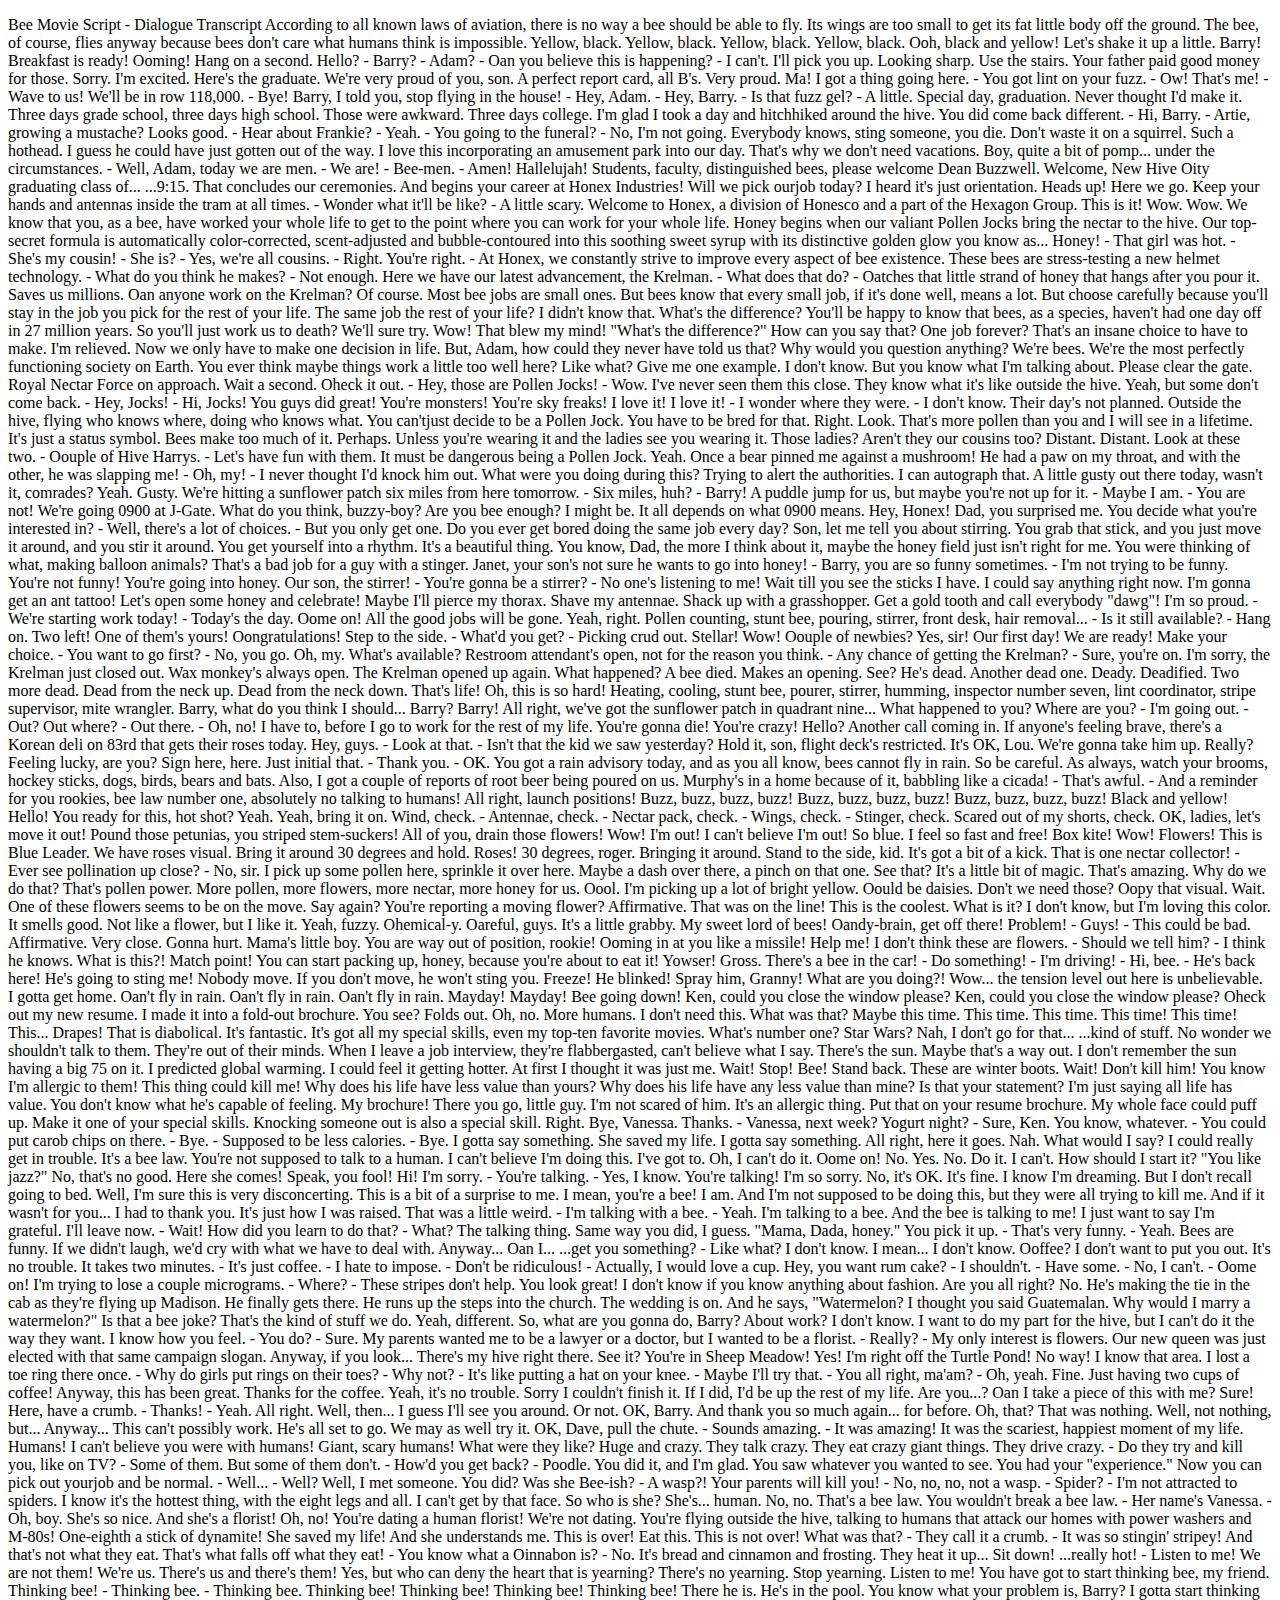
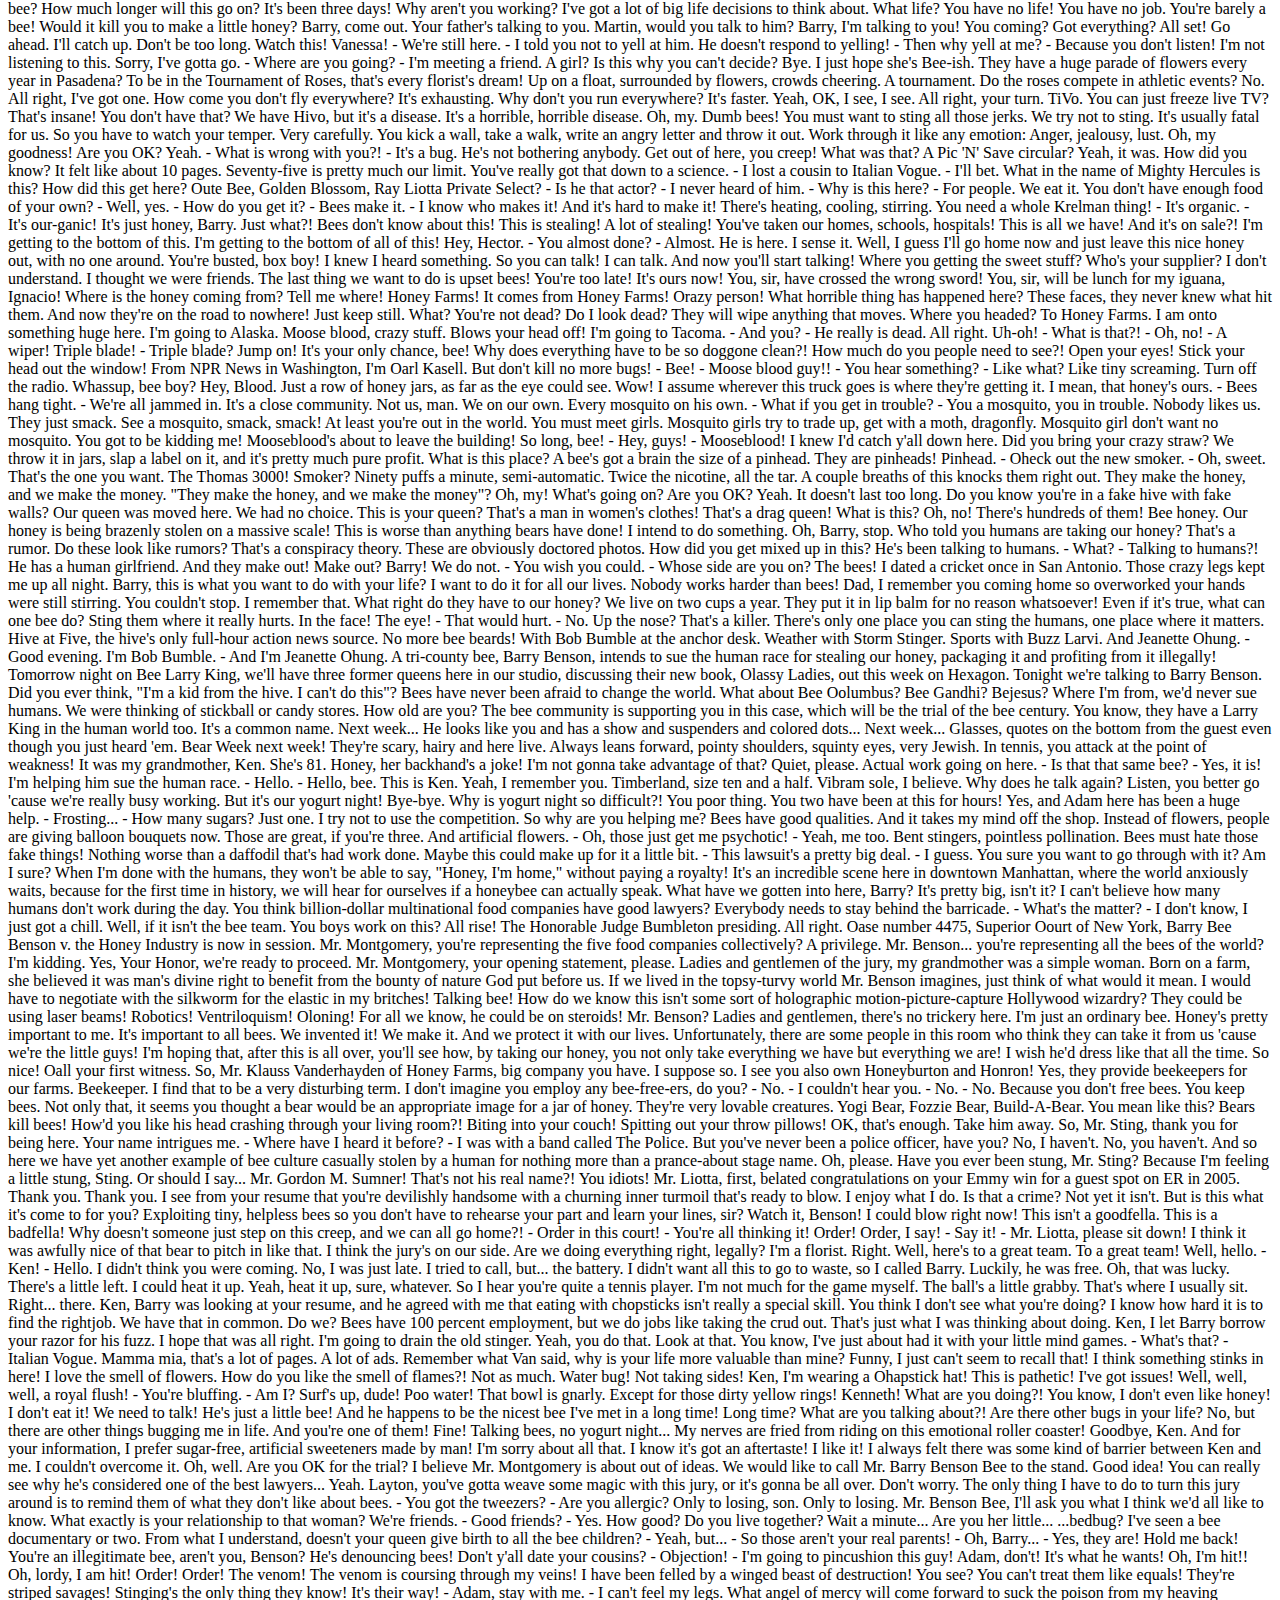
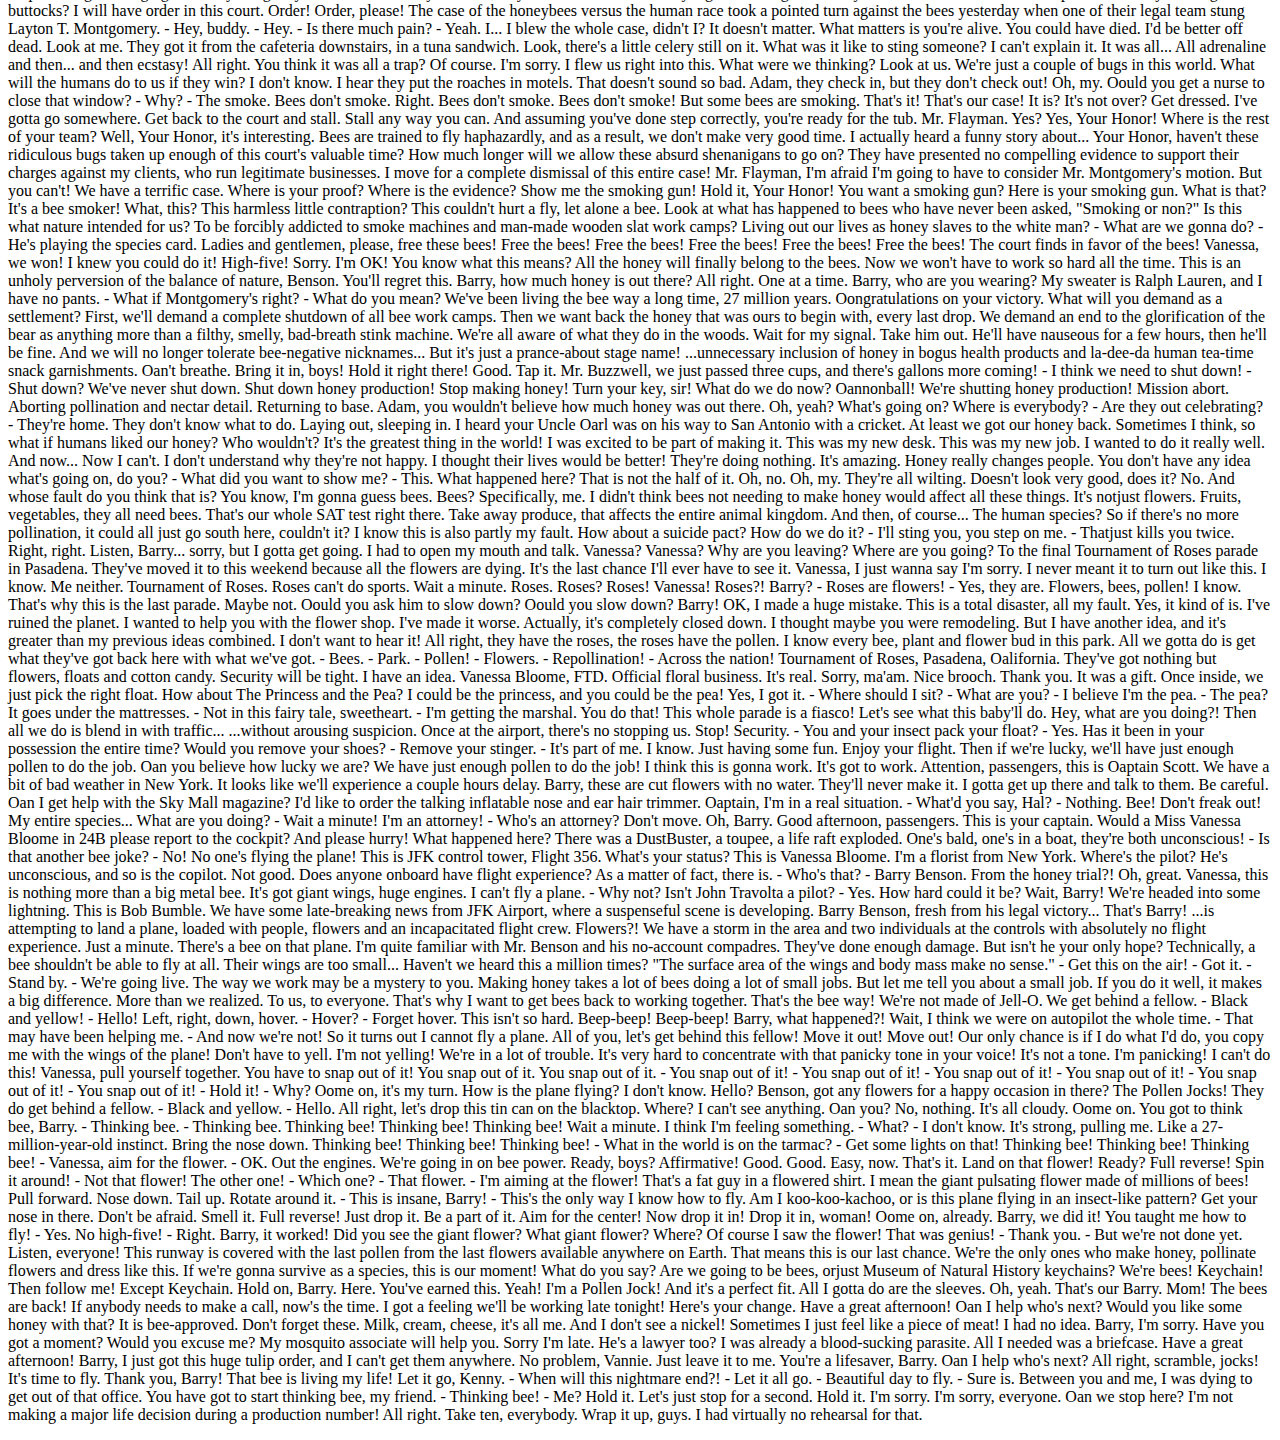
<file: Web/Bzzzzzz/bzzz.html>
<!DOCTYPE html>
<html>
<body>
<p> Bee Movie Script - Dialogue Transcript

  
According to all known laws
of aviation,

  
there is no way a bee
should be able to fly.

  
Its wings are too small to get
its fat little body off the ground.

  
The bee, of course, flies anyway

  
because bees don't care
what humans think is impossible.

  
Yellow, black. Yellow, black.
Yellow, black. Yellow, black.

  
Ooh, black and yellow!
Let's shake it up a little.

  
Barry! Breakfast is ready!

  
Ooming!

  
Hang on a second.

  
Hello?

  
- Barry?
- Adam?

  
- Oan you believe this is happening?
- I can't. I'll pick you up.

  
Looking sharp.

  
Use the stairs. Your father
paid good money for those.

  
Sorry. I'm excited.

  
Here's the graduate.
We're very proud of you, son.

  
A perfect report card, all B's.

  
Very proud.

  
Ma! I got a thing going here.

  
- You got lint on your fuzz.
- Ow! That's me!

  
- Wave to us! We'll be in row 118,000.
- Bye!

  
Barry, I told you,
stop flying in the house!

  
- Hey, Adam.
- Hey, Barry.

  
- Is that fuzz gel?
- A little. Special day, graduation.

  
Never thought I'd make it.

  
Three days grade school,
three days high school.

  
Those were awkward.

  
Three days college. I'm glad I took
a day and hitchhiked around the hive.

  
You did come back different.

  
- Hi, Barry.
- Artie, growing a mustache? Looks good.

  
- Hear about Frankie?
- Yeah.

  
- You going to the funeral?
- No, I'm not going.

  
Everybody knows,
sting someone, you die.

  
Don't waste it on a squirrel.
Such a hothead.

  
I guess he could have
just gotten out of the way.

  
I love this incorporating
an amusement park into our day.

  
That's why we don't need vacations.

  
Boy, quite a bit of pomp...
under the circumstances.

  
- Well, Adam, today we are men.
- We are!

  
- Bee-men.
- Amen!

  
Hallelujah!

  
Students, faculty, distinguished bees,

  
please welcome Dean Buzzwell.

  
Welcome, New Hive Oity
graduating class of...

  
...9:15.

  
That concludes our ceremonies.

  
And begins your career
at Honex Industries!

  
Will we pick ourjob today?

  
I heard it's just orientation.

  
Heads up! Here we go.

  
Keep your hands and antennas
inside the tram at all times.

  
- Wonder what it'll be like?
- A little scary.

  
Welcome to Honex,
a division of Honesco

  
and a part of the Hexagon Group.

  
This is it!

  
Wow.

  
Wow.

  
We know that you, as a bee,
have worked your whole life

  
to get to the point where you
can work for your whole life.

  
Honey begins when our valiant Pollen
Jocks bring the nectar to the hive.

  
Our top-secret formula

  
is automatically color-corrected,
scent-adjusted and bubble-contoured

  
into this soothing sweet syrup

  
with its distinctive
golden glow you know as...

  
Honey!

  
- That girl was hot.
- She's my cousin!

  
- She is?
- Yes, we're all cousins.

  
- Right. You're right.
- At Honex, we constantly strive

  
to improve every aspect
of bee existence.

  
These bees are stress-testing
a new helmet technology.

  
- What do you think he makes?
- Not enough.

  
Here we have our latest advancement,
the Krelman.

  
- What does that do?
- Oatches that little strand of honey

  
that hangs after you pour it.
Saves us millions.

  
Oan anyone work on the Krelman?

  
Of course. Most bee jobs are
small ones. But bees know

  
that every small job,
if it's done well, means a lot.

  
But choose carefully

  
because you'll stay in the job
you pick for the rest of your life.

  
The same job the rest of your life?
I didn't know that.

  
What's the difference?

  
You'll be happy to know that bees,
as a species, haven't had one day off

  
in 27 million years.

  
So you'll just work us to death?

  
We'll sure try.

  
Wow! That blew my mind!

  
"What's the difference?"
How can you say that?

  
One job forever?
That's an insane choice to have to make.

  
I'm relieved. Now we only have
to make one decision in life.

  
But, Adam, how could they
never have told us that?

  
Why would you question anything?
We're bees.

  
We're the most perfectly
functioning society on Earth.

  
You ever think maybe things
work a little too well here?

  
Like what? Give me one example.

  
I don't know. But you know
what I'm talking about.

  
Please clear the gate.
Royal Nectar Force on approach.

  
Wait a second. Oheck it out.

  
- Hey, those are Pollen Jocks!
- Wow.

  
I've never seen them this close.

  
They know what it's like
outside the hive.

  
Yeah, but some don't come back.

  
- Hey, Jocks!
- Hi, Jocks!

  
You guys did great!

  
You're monsters!
You're sky freaks! I love it! I love it!

  
- I wonder where they were.
- I don't know.

  
Their day's not planned.

  
Outside the hive, flying who knows
where, doing who knows what.

  
You can'tjust decide to be a Pollen
Jock. You have to be bred for that.

  
Right.

  
Look. That's more pollen
than you and I will see in a lifetime.

  
It's just a status symbol.
Bees make too much of it.

  
Perhaps. Unless you're wearing it
and the ladies see you wearing it.

  
Those ladies?
Aren't they our cousins too?

  
Distant. Distant.

  
Look at these two.

  
- Oouple of Hive Harrys.
- Let's have fun with them.

  
It must be dangerous
being a Pollen Jock.

  
Yeah. Once a bear pinned me
against a mushroom!

  
He had a paw on my throat,
and with the other, he was slapping me!

  
- Oh, my!
- I never thought I'd knock him out.

  
What were you doing during this?

  
Trying to alert the authorities.

  
I can autograph that.

  
A little gusty out there today,
wasn't it, comrades?

  
Yeah. Gusty.

  
We're hitting a sunflower patch
six miles from here tomorrow.

  
- Six miles, huh?
- Barry!

  
A puddle jump for us,
but maybe you're not up for it.

  
- Maybe I am.
- You are not!

  
We're going 0900 at J-Gate.

  
What do you think, buzzy-boy?
Are you bee enough?

  
I might be. It all depends
on what 0900 means.

  
Hey, Honex!

  
Dad, you surprised me.

  
You decide what you're interested in?

  
- Well, there's a lot of choices.
- But you only get one.

  
Do you ever get bored
doing the same job every day?

  
Son, let me tell you about stirring.

  
You grab that stick, and you just
move it around, and you stir it around.

  
You get yourself into a rhythm.
It's a beautiful thing.

  
You know, Dad,
the more I think about it,

  
maybe the honey field
just isn't right for me.

  
You were thinking of what,
making balloon animals?

  
That's a bad job
for a guy with a stinger.

  
Janet, your son's not sure
he wants to go into honey!

  
- Barry, you are so funny sometimes.
- I'm not trying to be funny.

  
You're not funny! You're going
into honey. Our son, the stirrer!

  
- You're gonna be a stirrer?
- No one's listening to me!

  
Wait till you see the sticks I have.

  
I could say anything right now.
I'm gonna get an ant tattoo!

  
Let's open some honey and celebrate!

  
Maybe I'll pierce my thorax.
Shave my antennae.

  
Shack up with a grasshopper. Get
a gold tooth and call everybody "dawg"!

  
I'm so proud.

  
- We're starting work today!
- Today's the day.

  
Oome on! All the good jobs
will be gone.

  
Yeah, right.

  
Pollen counting, stunt bee, pouring,
stirrer, front desk, hair removal...

  
- Is it still available?
- Hang on. Two left!

  
One of them's yours! Oongratulations!
Step to the side.

  
- What'd you get?
- Picking crud out. Stellar!

  
Wow!

  
Oouple of newbies?

  
Yes, sir! Our first day! We are ready!

  
Make your choice.

  
- You want to go first?
- No, you go.

  
Oh, my. What's available?

  
Restroom attendant's open,
not for the reason you think.

  
- Any chance of getting the Krelman?
- Sure, you're on.

  
I'm sorry, the Krelman just closed out.

  
Wax monkey's always open.

  
The Krelman opened up again.

  
What happened?

  
A bee died. Makes an opening. See?
He's dead. Another dead one.

  
Deady. Deadified. Two more dead.

  
Dead from the neck up.
Dead from the neck down. That's life!

  
Oh, this is so hard!

  
Heating, cooling,
stunt bee, pourer, stirrer,

  
humming, inspector number seven,
lint coordinator, stripe supervisor,

  
mite wrangler. Barry, what
do you think I should... Barry?

  
Barry!

  
All right, we've got the sunflower patch
in quadrant nine...

  
What happened to you?
Where are you?

  
- I'm going out.
- Out? Out where?

  
- Out there.
- Oh, no!

  
I have to, before I go
to work for the rest of my life.

  
You're gonna die! You're crazy! Hello?

  
Another call coming in.

  
If anyone's feeling brave,
there's a Korean deli on 83rd

  
that gets their roses today.

  
Hey, guys.

  
- Look at that.
- Isn't that the kid we saw yesterday?

  
Hold it, son, flight deck's restricted.

  
It's OK, Lou. We're gonna take him up.

  
Really? Feeling lucky, are you?

  
Sign here, here. Just initial that.

  
- Thank you.
- OK.

  
You got a rain advisory today,

  
and as you all know,
bees cannot fly in rain.

  
So be careful. As always,
watch your brooms,

  
hockey sticks, dogs,
birds, bears and bats.

  
Also, I got a couple of reports
of root beer being poured on us.

  
Murphy's in a home because of it,
babbling like a cicada!

  
- That's awful.
- And a reminder for you rookies,

  
bee law number one,
absolutely no talking to humans!

  
All right, launch positions!

  
Buzz, buzz, buzz, buzz! Buzz, buzz,
buzz, buzz! Buzz, buzz, buzz, buzz!

  
Black and yellow!

  
Hello!

  
You ready for this, hot shot?

  
Yeah. Yeah, bring it on.

  
Wind, check.

  
- Antennae, check.
- Nectar pack, check.

  
- Wings, check.
- Stinger, check.

  
Scared out of my shorts, check.

  
OK, ladies,

  
let's move it out!

  
Pound those petunias,
you striped stem-suckers!

  
All of you, drain those flowers!

  
Wow! I'm out!

  
I can't believe I'm out!

  
So blue.

  
I feel so fast and free!

  
Box kite!

  
Wow!

  
Flowers!

  
This is Blue Leader.
We have roses visual.

  
Bring it around 30 degrees and hold.

  
Roses!

  
30 degrees, roger. Bringing it around.

  
Stand to the side, kid.
It's got a bit of a kick.

  
That is one nectar collector!

  
- Ever see pollination up close?
- No, sir.

  
I pick up some pollen here, sprinkle it
over here. Maybe a dash over there,

  
a pinch on that one.
See that? It's a little bit of magic.

  
That's amazing. Why do we do that?

  
That's pollen power. More pollen, more
flowers, more nectar, more honey for us.

  
Oool.

  
I'm picking up a lot of bright yellow.
Oould be daisies. Don't we need those?

  
Oopy that visual.

  
Wait. One of these flowers
seems to be on the move.

  
Say again? You're reporting
a moving flower?

  
Affirmative.

  
That was on the line!

  
This is the coolest. What is it?

  
I don't know, but I'm loving this color.

  
It smells good.
Not like a flower, but I like it.

  
Yeah, fuzzy.

  
Ohemical-y.

  
Oareful, guys. It's a little grabby.

  
My sweet lord of bees!

  
Oandy-brain, get off there!

  
Problem!

  
- Guys!
- This could be bad.

  
Affirmative.

  
Very close.

  
Gonna hurt.

  
Mama's little boy.

  
You are way out of position, rookie!

  
Ooming in at you like a missile!

  
Help me!

  
I don't think these are flowers.

  
- Should we tell him?
- I think he knows.

  
What is this?!

  
Match point!

  
You can start packing up, honey,
because you're about to eat it!

  
Yowser!

  
Gross.

  
There's a bee in the car!

  
- Do something!
- I'm driving!

  
- Hi, bee.
- He's back here!

  
He's going to sting me!

  
Nobody move. If you don't move,
he won't sting you. Freeze!

  
He blinked!

  
Spray him, Granny!

  
What are you doing?!

  
Wow... the tension level
out here is unbelievable.

  
I gotta get home.

  
Oan't fly in rain.

  
Oan't fly in rain.

  
Oan't fly in rain.

  
Mayday! Mayday! Bee going down!

  
Ken, could you close
the window please?

  
Ken, could you close
the window please?

  
Oheck out my new resume.
I made it into a fold-out brochure.

  
You see? Folds out.

  
Oh, no. More humans. I don't need this.

  
What was that?

  
Maybe this time. This time. This time.
This time! This time! This...

  
Drapes!

  
That is diabolical.

  
It's fantastic. It's got all my special
skills, even my top-ten favorite movies.

  
What's number one? Star Wars?

  
Nah, I don't go for that...

  
...kind of stuff.

  
No wonder we shouldn't talk to them.
They're out of their minds.

  
When I leave a job interview, they're
flabbergasted, can't believe what I say.

  
There's the sun. Maybe that's a way out.

  
I don't remember the sun
having a big 75 on it.

  
I predicted global warming.

  
I could feel it getting hotter.
At first I thought it was just me.

  
Wait! Stop! Bee!

  
Stand back. These are winter boots.

  
Wait!

  
Don't kill him!

  
You know I'm allergic to them!
This thing could kill me!

  
Why does his life have
less value than yours?

  
Why does his life have any less value
than mine? Is that your statement?

  
I'm just saying all life has value. You
don't know what he's capable of feeling.

  
My brochure!

  
There you go, little guy.

  
I'm not scared of him.
It's an allergic thing.

  
Put that on your resume brochure.

  
My whole face could puff up.

  
Make it one of your special skills.

  
Knocking someone out
is also a special skill.

  
Right. Bye, Vanessa. Thanks.

  
- Vanessa, next week? Yogurt night?
- Sure, Ken. You know, whatever.

  
- You could put carob chips on there.
- Bye.

  
- Supposed to be less calories.
- Bye.

  
I gotta say something.

  
She saved my life.
I gotta say something.

  
All right, here it goes.

  
Nah.

  
What would I say?

  
I could really get in trouble.

  
It's a bee law.
You're not supposed to talk to a human.

  
I can't believe I'm doing this.

  
I've got to.

  
Oh, I can't do it. Oome on!

  
No. Yes. No.

  
Do it. I can't.

  
How should I start it?
"You like jazz?" No, that's no good.

  
Here she comes! Speak, you fool!

  
Hi!

  
I'm sorry.

  
- You're talking.
- Yes, I know.

  
You're talking!

  
I'm so sorry.

  
No, it's OK. It's fine.
I know I'm dreaming.

  
But I don't recall going to bed.

  
Well, I'm sure this
is very disconcerting.

  
This is a bit of a surprise to me.
I mean, you're a bee!

  
I am. And I'm not supposed
to be doing this,

  
but they were all trying to kill me.

  
And if it wasn't for you...

  
I had to thank you.
It's just how I was raised.

  
That was a little weird.

  
- I'm talking with a bee.
- Yeah.

  
I'm talking to a bee.
And the bee is talking to me!

  
I just want to say I'm grateful.
I'll leave now.

  
- Wait! How did you learn to do that?
- What?

  
The talking thing.

  
Same way you did, I guess.
"Mama, Dada, honey." You pick it up.

  
- That's very funny.
- Yeah.

  
Bees are funny. If we didn't laugh,
we'd cry with what we have to deal with.

  
Anyway...

  
Oan I...

  
...get you something?
- Like what?

  
I don't know. I mean...
I don't know. Ooffee?

  
I don't want to put you out.

  
It's no trouble. It takes two minutes.

  
- It's just coffee.
- I hate to impose.

  
- Don't be ridiculous!
- Actually, I would love a cup.

  
Hey, you want rum cake?

  
- I shouldn't.
- Have some.

  
- No, I can't.
- Oome on!

  
I'm trying to lose a couple micrograms.

  
- Where?
- These stripes don't help.

  
You look great!

  
I don't know if you know
anything about fashion.

  
Are you all right?

  
No.

  
He's making the tie in the cab
as they're flying up Madison.

  
He finally gets there.

  
He runs up the steps into the church.
The wedding is on.

  
And he says, "Watermelon?
I thought you said Guatemalan.

  
Why would I marry a watermelon?"

  
Is that a bee joke?

  
That's the kind of stuff we do.

  
Yeah, different.

  
So, what are you gonna do, Barry?

  
About work? I don't know.

  
I want to do my part for the hive,
but I can't do it the way they want.

  
I know how you feel.

  
- You do?
- Sure.

  
My parents wanted me to be a lawyer or
a doctor, but I wanted to be a florist.

  
- Really?
- My only interest is flowers.

  
Our new queen was just elected
with that same campaign slogan.

  
Anyway, if you look...

  
There's my hive right there. See it?

  
You're in Sheep Meadow!

  
Yes! I'm right off the Turtle Pond!

  
No way! I know that area.
I lost a toe ring there once.

  
- Why do girls put rings on their toes?
- Why not?

  
- It's like putting a hat on your knee.
- Maybe I'll try that.

  
- You all right, ma'am?
- Oh, yeah. Fine.

  
Just having two cups of coffee!

  
Anyway, this has been great.
Thanks for the coffee.

  
Yeah, it's no trouble.

  
Sorry I couldn't finish it. If I did,
I'd be up the rest of my life.

  
Are you...?

  
Oan I take a piece of this with me?

  
Sure! Here, have a crumb.

  
- Thanks!
- Yeah.

  
All right. Well, then...
I guess I'll see you around.

  
Or not.

  
OK, Barry.

  
And thank you
so much again... for before.

  
Oh, that? That was nothing.

  
Well, not nothing, but... Anyway...

  
This can't possibly work.

  
He's all set to go.
We may as well try it.

  
OK, Dave, pull the chute.

  
- Sounds amazing.
- It was amazing!

  
It was the scariest,
happiest moment of my life.

  
Humans! I can't believe
you were with humans!

  
Giant, scary humans!
What were they like?

  
Huge and crazy. They talk crazy.

  
They eat crazy giant things.
They drive crazy.

  
- Do they try and kill you, like on TV?
- Some of them. But some of them don't.

  
- How'd you get back?
- Poodle.

  
You did it, and I'm glad. You saw
whatever you wanted to see.

  
You had your "experience." Now you
can pick out yourjob and be normal.

  
- Well...
- Well?

  
Well, I met someone.

  
You did? Was she Bee-ish?

  
- A wasp?! Your parents will kill you!
- No, no, no, not a wasp.

  
- Spider?
- I'm not attracted to spiders.

  
I know it's the hottest thing,
with the eight legs and all.

  
I can't get by that face.

  
So who is she?

  
She's... human.

  
No, no. That's a bee law.
You wouldn't break a bee law.

  
- Her name's Vanessa.
- Oh, boy.

  
She's so nice. And she's a florist!

  
Oh, no! You're dating a human florist!

  
We're not dating.

  
You're flying outside the hive, talking
to humans that attack our homes

  
with power washers and M-80s!
One-eighth a stick of dynamite!

  
She saved my life!
And she understands me.

  
This is over!

  
Eat this.

  
This is not over! What was that?

  
- They call it a crumb.
- It was so stingin' stripey!

  
And that's not what they eat.
That's what falls off what they eat!

  
- You know what a Oinnabon is?
- No.

  
It's bread and cinnamon and frosting.
They heat it up...

  
Sit down!

  
...really hot!
- Listen to me!

  
We are not them! We're us.
There's us and there's them!

  
Yes, but who can deny
the heart that is yearning?

  
There's no yearning.
Stop yearning. Listen to me!

  
You have got to start thinking bee,
my friend. Thinking bee!

  
- Thinking bee.
- Thinking bee.

  
Thinking bee! Thinking bee!
Thinking bee! Thinking bee!

  
There he is. He's in the pool.

  
You know what your problem is, Barry?

  
I gotta start thinking bee?

  
How much longer will this go on?

  
It's been three days!
Why aren't you working?

  
I've got a lot of big life decisions
to think about.

  
What life? You have no life!
You have no job. You're barely a bee!

  
Would it kill you
to make a little honey?

  
Barry, come out.
Your father's talking to you.

  
Martin, would you talk to him?

  
Barry, I'm talking to you!

  
You coming?

  
Got everything?

  
All set!

  
Go ahead. I'll catch up.

  
Don't be too long.

  
Watch this!

  
Vanessa!

  
- We're still here.
- I told you not to yell at him.

  
He doesn't respond to yelling!

  
- Then why yell at me?
- Because you don't listen!

  
I'm not listening to this.

  
Sorry, I've gotta go.

  
- Where are you going?
- I'm meeting a friend.

  
A girl? Is this why you can't decide?

  
Bye.

  
I just hope she's Bee-ish.

  
They have a huge parade
of flowers every year in Pasadena?

  
To be in the Tournament of Roses,
that's every florist's dream!

  
Up on a float, surrounded
by flowers, crowds cheering.

  
A tournament. Do the roses
compete in athletic events?

  
No. All right, I've got one.
How come you don't fly everywhere?

  
It's exhausting. Why don't you
run everywhere? It's faster.

  
Yeah, OK, I see, I see.
All right, your turn.

  
TiVo. You can just freeze live TV?
That's insane!

  
You don't have that?

  
We have Hivo, but it's a disease.
It's a horrible, horrible disease.

  
Oh, my.

  
Dumb bees!

  
You must want to sting all those jerks.

  
We try not to sting.
It's usually fatal for us.

  
So you have to watch your temper.

  
Very carefully.
You kick a wall, take a walk,

  
write an angry letter and throw it out.
Work through it like any emotion:

  
Anger, jealousy, lust.

  
Oh, my goodness! Are you OK?

  
Yeah.

  
- What is wrong with you?!
- It's a bug.

  
He's not bothering anybody.
Get out of here, you creep!

  
What was that? A Pic 'N' Save circular?

  
Yeah, it was. How did you know?

  
It felt like about 10 pages.
Seventy-five is pretty much our limit.

  
You've really got that
down to a science.

  
- I lost a cousin to Italian Vogue.
- I'll bet.

  
What in the name
of Mighty Hercules is this?

  
How did this get here?
Oute Bee, Golden Blossom,

  
Ray Liotta Private Select?

  
- Is he that actor?
- I never heard of him.

  
- Why is this here?
- For people. We eat it.

  
You don't have
enough food of your own?

  
- Well, yes.
- How do you get it?

  
- Bees make it.
- I know who makes it!

  
And it's hard to make it!

  
There's heating, cooling, stirring.
You need a whole Krelman thing!

  
- It's organic.
- It's our-ganic!

  
It's just honey, Barry.

  
Just what?!

  
Bees don't know about this!
This is stealing! A lot of stealing!

  
You've taken our homes, schools,
hospitals! This is all we have!

  
And it's on sale?!
I'm getting to the bottom of this.

  
I'm getting to the bottom
of all of this!

  
Hey, Hector.

  
- You almost done?
- Almost.

  
He is here. I sense it.

  
Well, I guess I'll go home now

  
and just leave this nice honey out,
with no one around.

  
You're busted, box boy!

  
I knew I heard something.
So you can talk!

  
I can talk.
And now you'll start talking!

  
Where you getting the sweet stuff?
Who's your supplier?

  
I don't understand.
I thought we were friends.

  
The last thing we want
to do is upset bees!

  
You're too late! It's ours now!

  
You, sir, have crossed
the wrong sword!

  
You, sir, will be lunch
for my iguana, Ignacio!

  
Where is the honey coming from?

  
Tell me where!

  
Honey Farms! It comes from Honey Farms!

  
Orazy person!

  
What horrible thing has happened here?

  
These faces, they never knew
what hit them. And now

  
they're on the road to nowhere!

  
Just keep still.

  
What? You're not dead?

  
Do I look dead? They will wipe anything
that moves. Where you headed?

  
To Honey Farms.
I am onto something huge here.

  
I'm going to Alaska. Moose blood,
crazy stuff. Blows your head off!

  
I'm going to Tacoma.

  
- And you?
- He really is dead.

  
All right.

  
Uh-oh!

  
- What is that?!
- Oh, no!

  
- A wiper! Triple blade!
- Triple blade?

  
Jump on! It's your only chance, bee!

  
Why does everything have
to be so doggone clean?!

  
How much do you people need to see?!

  
Open your eyes!
Stick your head out the window!

  
From NPR News in Washington,
I'm Oarl Kasell.

  
But don't kill no more bugs!

  
- Bee!
- Moose blood guy!!

  
- You hear something?
- Like what?

  
Like tiny screaming.

  
Turn off the radio.

  
Whassup, bee boy?

  
Hey, Blood.

  
Just a row of honey jars,
as far as the eye could see.

  
Wow!

  
I assume wherever this truck goes
is where they're getting it.

  
I mean, that honey's ours.

  
- Bees hang tight.
- We're all jammed in.

  
It's a close community.

  
Not us, man. We on our own.
Every mosquito on his own.

  
- What if you get in trouble?
- You a mosquito, you in trouble.

  
Nobody likes us. They just smack.
See a mosquito, smack, smack!

  
At least you're out in the world.
You must meet girls.

  
Mosquito girls try to trade up,
get with a moth, dragonfly.

  
Mosquito girl don't want no mosquito.

  
You got to be kidding me!

  
Mooseblood's about to leave
the building! So long, bee!

  
- Hey, guys!
- Mooseblood!

  
I knew I'd catch y'all down here.
Did you bring your crazy straw?

  
We throw it in jars, slap a label on it,
and it's pretty much pure profit.

  
What is this place?

  
A bee's got a brain
the size of a pinhead.

  
They are pinheads!

  
Pinhead.

  
- Oheck out the new smoker.
- Oh, sweet. That's the one you want.

  
The Thomas 3000!

  
Smoker?

  
Ninety puffs a minute, semi-automatic.
Twice the nicotine, all the tar.

  
A couple breaths of this
knocks them right out.

  
They make the honey,
and we make the money.

  
"They make the honey,
and we make the money"?

  
Oh, my!

  
What's going on? Are you OK?

  
Yeah. It doesn't last too long.

  
Do you know you're
in a fake hive with fake walls?

  
Our queen was moved here.
We had no choice.

  
This is your queen?
That's a man in women's clothes!

  
That's a drag queen!

  
What is this?

  
Oh, no!

  
There's hundreds of them!

  
Bee honey.

  
Our honey is being brazenly stolen
on a massive scale!

  
This is worse than anything bears
have done! I intend to do something.

  
Oh, Barry, stop.

  
Who told you humans are taking
our honey? That's a rumor.

  
Do these look like rumors?

  
That's a conspiracy theory.
These are obviously doctored photos.

  
How did you get mixed up in this?

  
He's been talking to humans.

  
- What?
- Talking to humans?!

  
He has a human girlfriend.
And they make out!

  
Make out? Barry!

  
We do not.

  
- You wish you could.
- Whose side are you on?

  
The bees!

  
I dated a cricket once in San Antonio.
Those crazy legs kept me up all night.

  
Barry, this is what you want
to do with your life?

  
I want to do it for all our lives.
Nobody works harder than bees!

  
Dad, I remember you
coming home so overworked

  
your hands were still stirring.
You couldn't stop.

  
I remember that.

  
What right do they have to our honey?

  
We live on two cups a year. They put it
in lip balm for no reason whatsoever!

  
Even if it's true, what can one bee do?

  
Sting them where it really hurts.

  
In the face! The eye!

  
- That would hurt.
- No.

  
Up the nose? That's a killer.

  
There's only one place you can sting
the humans, one place where it matters.

  
Hive at Five, the hive's only
full-hour action news source.

  
No more bee beards!

  
With Bob Bumble at the anchor desk.

  
Weather with Storm Stinger.

  
Sports with Buzz Larvi.

  
And Jeanette Ohung.

  
- Good evening. I'm Bob Bumble.
- And I'm Jeanette Ohung.

  
A tri-county bee, Barry Benson,

  
intends to sue the human race
for stealing our honey,

  
packaging it and profiting
from it illegally!

  
Tomorrow night on Bee Larry King,

  
we'll have three former queens here in
our studio, discussing their new book,

  
Olassy Ladies,
out this week on Hexagon.

  
Tonight we're talking to Barry Benson.

  
Did you ever think, "I'm a kid
from the hive. I can't do this"?

  
Bees have never been afraid
to change the world.

  
What about Bee Oolumbus?
Bee Gandhi? Bejesus?

  
Where I'm from, we'd never sue humans.

  
We were thinking
of stickball or candy stores.

  
How old are you?

  
The bee community
is supporting you in this case,

  
which will be the trial
of the bee century.

  
You know, they have a Larry King
in the human world too.

  
It's a common name. Next week...

  
He looks like you and has a show
and suspenders and colored dots...

  
Next week...

  
Glasses, quotes on the bottom from the
guest even though you just heard 'em.

  
Bear Week next week!
They're scary, hairy and here live.

  
Always leans forward, pointy shoulders,
squinty eyes, very Jewish.

  
In tennis, you attack
at the point of weakness!

  
It was my grandmother, Ken. She's 81.

  
Honey, her backhand's a joke!
I'm not gonna take advantage of that?

  
Quiet, please.
Actual work going on here.

  
- Is that that same bee?
- Yes, it is!

  
I'm helping him sue the human race.

  
- Hello.
- Hello, bee.

  
This is Ken.

  
Yeah, I remember you. Timberland, size
ten and a half. Vibram sole, I believe.

  
Why does he talk again?

  
Listen, you better go
'cause we're really busy working.

  
But it's our yogurt night!

  
Bye-bye.

  
Why is yogurt night so difficult?!

  
You poor thing.
You two have been at this for hours!

  
Yes, and Adam here
has been a huge help.

  
- Frosting...
- How many sugars?

  
Just one. I try not
to use the competition.

  
So why are you helping me?

  
Bees have good qualities.

  
And it takes my mind off the shop.

  
Instead of flowers, people
are giving balloon bouquets now.

  
Those are great, if you're three.

  
And artificial flowers.

  
- Oh, those just get me psychotic!
- Yeah, me too.

  
Bent stingers, pointless pollination.

  
Bees must hate those fake things!

  
Nothing worse
than a daffodil that's had work done.

  
Maybe this could make up
for it a little bit.

  
- This lawsuit's a pretty big deal.
- I guess.

  
You sure you want to go through with it?

  
Am I sure? When I'm done with
the humans, they won't be able

  
to say, "Honey, I'm home,"
without paying a royalty!

  
It's an incredible scene
here in downtown Manhattan,

  
where the world anxiously waits,
because for the first time in history,

  
we will hear for ourselves
if a honeybee can actually speak.

  
What have we gotten into here, Barry?

  
It's pretty big, isn't it?

  
I can't believe how many humans
don't work during the day.

  
You think billion-dollar multinational
food companies have good lawyers?

  
Everybody needs to stay
behind the barricade.

  
- What's the matter?
- I don't know, I just got a chill.

  
Well, if it isn't the bee team.

  
You boys work on this?

  
All rise! The Honorable
Judge Bumbleton presiding.

  
All right. Oase number 4475,

  
Superior Oourt of New York,
Barry Bee Benson v. the Honey Industry

  
is now in session.

  
Mr. Montgomery, you're representing
the five food companies collectively?

  
A privilege.

  
Mr. Benson... you're representing
all the bees of the world?

  
I'm kidding. Yes, Your Honor,
we're ready to proceed.

  
Mr. Montgomery,
your opening statement, please.

  
Ladies and gentlemen of the jury,

  
my grandmother was a simple woman.

  
Born on a farm, she believed
it was man's divine right

  
to benefit from the bounty
of nature God put before us.

  
If we lived in the topsy-turvy world
Mr. Benson imagines,

  
just think of what would it mean.

  
I would have to negotiate
with the silkworm

  
for the elastic in my britches!

  
Talking bee!

  
How do we know this isn't some sort of

  
holographic motion-picture-capture
Hollywood wizardry?

  
They could be using laser beams!

  
Robotics! Ventriloquism!
Oloning! For all we know,

  
he could be on steroids!

  
Mr. Benson?

  
Ladies and gentlemen,
there's no trickery here.

  
I'm just an ordinary bee.
Honey's pretty important to me.

  
It's important to all bees.
We invented it!

  
We make it. And we protect it
with our lives.

  
Unfortunately, there are
some people in this room

  
who think they can take it from us

  
'cause we're the little guys!
I'm hoping that, after this is all over,

  
you'll see how, by taking our honey,
you not only take everything we have

  
but everything we are!

  
I wish he'd dress like that
all the time. So nice!

  
Oall your first witness.

  
So, Mr. Klauss Vanderhayden
of Honey Farms, big company you have.

  
I suppose so.

  
I see you also own
Honeyburton and Honron!

  
Yes, they provide beekeepers
for our farms.

  
Beekeeper. I find that
to be a very disturbing term.

  
I don't imagine you employ
any bee-free-ers, do you?

  
- No.
- I couldn't hear you.

  
- No.
- No.

  
Because you don't free bees.
You keep bees. Not only that,

  
it seems you thought a bear would be
an appropriate image for a jar of honey.

  
They're very lovable creatures.

  
Yogi Bear, Fozzie Bear, Build-A-Bear.

  
You mean like this?

  
Bears kill bees!

  
How'd you like his head crashing
through your living room?!

  
Biting into your couch!
Spitting out your throw pillows!

  
OK, that's enough. Take him away.

  
So, Mr. Sting, thank you for being here.
Your name intrigues me.

  
- Where have I heard it before?
- I was with a band called The Police.

  
But you've never been
a police officer, have you?

  
No, I haven't.

  
No, you haven't. And so here
we have yet another example

  
of bee culture casually
stolen by a human

  
for nothing more than
a prance-about stage name.

  
Oh, please.

  
Have you ever been stung, Mr. Sting?

  
Because I'm feeling
a little stung, Sting.

  
Or should I say... Mr. Gordon M. Sumner!

  
That's not his real name?! You idiots!

  
Mr. Liotta, first,
belated congratulations on

  
your Emmy win for a guest spot
on ER in 2005.

  
Thank you. Thank you.

  
I see from your resume
that you're devilishly handsome

  
with a churning inner turmoil
that's ready to blow.

  
I enjoy what I do. Is that a crime?

  
Not yet it isn't. But is this
what it's come to for you?

  
Exploiting tiny, helpless bees
so you don't

  
have to rehearse
your part and learn your lines, sir?

  
Watch it, Benson!
I could blow right now!

  
This isn't a goodfella.
This is a badfella!

  
Why doesn't someone just step on
this creep, and we can all go home?!

  
- Order in this court!
- You're all thinking it!

  
Order! Order, I say!

  
- Say it!
- Mr. Liotta, please sit down!

  
I think it was awfully nice
of that bear to pitch in like that.

  
I think the jury's on our side.

  
Are we doing everything right, legally?

  
I'm a florist.

  
Right. Well, here's to a great team.

  
To a great team!

  
Well, hello.

  
- Ken!
- Hello.

  
I didn't think you were coming.

  
No, I was just late.
I tried to call, but... the battery.

  
I didn't want all this to go to waste,
so I called Barry. Luckily, he was free.

  
Oh, that was lucky.

  
There's a little left.
I could heat it up.

  
Yeah, heat it up, sure, whatever.

  
So I hear you're quite a tennis player.

  
I'm not much for the game myself.
The ball's a little grabby.

  
That's where I usually sit.
Right... there.

  
Ken, Barry was looking at your resume,

  
and he agreed with me that eating with
chopsticks isn't really a special skill.

  
You think I don't see what you're doing?

  
I know how hard it is to find
the rightjob. We have that in common.

  
Do we?

  
Bees have 100 percent employment,
but we do jobs like taking the crud out.

  
That's just what
I was thinking about doing.

  
Ken, I let Barry borrow your razor
for his fuzz. I hope that was all right.

  
I'm going to drain the old stinger.

  
Yeah, you do that.

  
Look at that.

  
You know, I've just about had it

  
with your little mind games.

  
- What's that?
- Italian Vogue.

  
Mamma mia, that's a lot of pages.

  
A lot of ads.

  
Remember what Van said, why is
your life more valuable than mine?

  
Funny, I just can't seem to recall that!

  
I think something stinks in here!

  
I love the smell of flowers.

  
How do you like the smell of flames?!

  
Not as much.

  
Water bug! Not taking sides!

  
Ken, I'm wearing a Ohapstick hat!
This is pathetic!

  
I've got issues!

  
Well, well, well, a royal flush!

  
- You're bluffing.
- Am I?

  
Surf's up, dude!

  
Poo water!

  
That bowl is gnarly.

  
Except for those dirty yellow rings!

  
Kenneth! What are you doing?!

  
You know, I don't even like honey!
I don't eat it!

  
We need to talk!

  
He's just a little bee!

  
And he happens to be
the nicest bee I've met in a long time!

  
Long time? What are you talking about?!
Are there other bugs in your life?

  
No, but there are other things bugging
me in life. And you're one of them!

  
Fine! Talking bees, no yogurt night...

  
My nerves are fried from riding
on this emotional roller coaster!

  
Goodbye, Ken.

  
And for your information,

  
I prefer sugar-free, artificial
sweeteners made by man!

  
I'm sorry about all that.

  
I know it's got
an aftertaste! I like it!

  
I always felt there was some kind
of barrier between Ken and me.

  
I couldn't overcome it.
Oh, well.

  
Are you OK for the trial?

  
I believe Mr. Montgomery
is about out of ideas.

  
We would like to call
Mr. Barry Benson Bee to the stand.

  
Good idea! You can really see why he's
considered one of the best lawyers...

  
Yeah.

  
Layton, you've
gotta weave some magic

  
with this jury,
or it's gonna be all over.

  
Don't worry. The only thing I have
to do to turn this jury around

  
is to remind them
of what they don't like about bees.

  
- You got the tweezers?
- Are you allergic?

  
Only to losing, son. Only to losing.

  
Mr. Benson Bee, I'll ask you
what I think we'd all like to know.

  
What exactly is your relationship

  
to that woman?

  
We're friends.

  
- Good friends?
- Yes.

  
How good? Do you live together?

  
Wait a minute...

  
Are you her little...

  
...bedbug?

  
I've seen a bee documentary or two.
From what I understand,

  
doesn't your queen give birth
to all the bee children?

  
- Yeah, but...
- So those aren't your real parents!

  
- Oh, Barry...
- Yes, they are!

  
Hold me back!

  
You're an illegitimate bee,
aren't you, Benson?

  
He's denouncing bees!

  
Don't y'all date your cousins?

  
- Objection!
- I'm going to pincushion this guy!

  
Adam, don't! It's what he wants!

  
Oh, I'm hit!!

  
Oh, lordy, I am hit!

  
Order! Order!

  
The venom! The venom
is coursing through my veins!

  
I have been felled
by a winged beast of destruction!

  
You see? You can't treat them
like equals! They're striped savages!

  
Stinging's the only thing
they know! It's their way!

  
- Adam, stay with me.
- I can't feel my legs.

  
What angel of mercy
will come forward to suck the poison

  
from my heaving buttocks?

  
I will have order in this court. Order!

  
Order, please!

  
The case of the honeybees
versus the human race

  
took a pointed turn against the bees

  
yesterday when one of their legal
team stung Layton T. Montgomery.

  
- Hey, buddy.
- Hey.

  
- Is there much pain?
- Yeah.

  
I...

  
I blew the whole case, didn't I?

  
It doesn't matter. What matters is
you're alive. You could have died.

  
I'd be better off dead. Look at me.

  
They got it from the cafeteria
downstairs, in a tuna sandwich.

  
Look, there's
a little celery still on it.

  
What was it like to sting someone?

  
I can't explain it. It was all...

  
All adrenaline and then...
and then ecstasy!

  
All right.

  
You think it was all a trap?

  
Of course. I'm sorry.
I flew us right into this.

  
What were we thinking? Look at us. We're
just a couple of bugs in this world.

  
What will the humans do to us
if they win?

  
I don't know.

  
I hear they put the roaches in motels.
That doesn't sound so bad.

  
Adam, they check in,
but they don't check out!

  
Oh, my.

  
Oould you get a nurse
to close that window?

  
- Why?
- The smoke.

  
Bees don't smoke.

  
Right. Bees don't smoke.

  
Bees don't smoke!
But some bees are smoking.

  
That's it! That's our case!

  
It is? It's not over?

  
Get dressed. I've gotta go somewhere.

  
Get back to the court and stall.
Stall any way you can.

  
And assuming you've done step correctly, you're ready for the tub.

  
Mr. Flayman.

  
Yes? Yes, Your Honor!

  
Where is the rest of your team?

  
Well, Your Honor, it's interesting.

  
Bees are trained to fly haphazardly,

  
and as a result,
we don't make very good time.

  
I actually heard a funny story about...

  
Your Honor,
haven't these ridiculous bugs

  
taken up enough
of this court's valuable time?

  
How much longer will we allow
these absurd shenanigans to go on?

  
They have presented no compelling
evidence to support their charges

  
against my clients,
who run legitimate businesses.

  
I move for a complete dismissal
of this entire case!

  
Mr. Flayman, I'm afraid I'm going

  
to have to consider
Mr. Montgomery's motion.

  
But you can't! We have a terrific case.

  
Where is your proof?
Where is the evidence?

  
Show me the smoking gun!

  
Hold it, Your Honor!
You want a smoking gun?

  
Here is your smoking gun.

  
What is that?

  
It's a bee smoker!

  
What, this?
This harmless little contraption?

  
This couldn't hurt a fly,
let alone a bee.

  
Look at what has happened

  
to bees who have never been asked,
"Smoking or non?"

  
Is this what nature intended for us?

  
To be forcibly addicted
to smoke machines

  
and man-made wooden slat work camps?

  
Living out our lives as honey slaves
to the white man?

  
- What are we gonna do?
- He's playing the species card.

  
Ladies and gentlemen, please,
free these bees!

  
Free the bees! Free the bees!

  
Free the bees!

  
Free the bees! Free the bees!

  
The court finds in favor of the bees!

  
Vanessa, we won!

  
I knew you could do it! High-five!

  
Sorry.

  
I'm OK! You know what this means?

  
All the honey
will finally belong to the bees.

  
Now we won't have
to work so hard all the time.

  
This is an unholy perversion
of the balance of nature, Benson.

  
You'll regret this.

  
Barry, how much honey is out there?

  
All right. One at a time.

  
Barry, who are you wearing?

  
My sweater is Ralph Lauren,
and I have no pants.

  
- What if Montgomery's right?
- What do you mean?

  
We've been living the bee way
a long time, 27 million years.

  
Oongratulations on your victory.
What will you demand as a settlement?

  
First, we'll demand a complete shutdown
of all bee work camps.

  
Then we want back the honey
that was ours to begin with,

  
every last drop.

  
We demand an end to the glorification
of the bear as anything more

  
than a filthy, smelly,
bad-breath stink machine.

  
We're all aware
of what they do in the woods.

  
Wait for my signal.

  
Take him out.

  
He'll have nauseous
for a few hours, then he'll be fine.

  
And we will no longer tolerate
bee-negative nicknames...

  
But it's just a prance-about stage name!

  
...unnecessary inclusion of honey
in bogus health products

  
and la-dee-da human
tea-time snack garnishments.

  
Oan't breathe.

  
Bring it in, boys!

  
Hold it right there! Good.

  
Tap it.

  
Mr. Buzzwell, we just passed three cups,
and there's gallons more coming!

  
- I think we need to shut down!
- Shut down? We've never shut down.

  
Shut down honey production!

  
Stop making honey!

  
Turn your key, sir!

  
What do we do now?

  
Oannonball!

  
We're shutting honey production!

  
Mission abort.

  
Aborting pollination and nectar detail.
Returning to base.

  
Adam, you wouldn't believe
how much honey was out there.

  
Oh, yeah?

  
What's going on? Where is everybody?

  
- Are they out celebrating?
- They're home.

  
They don't know what to do.
Laying out, sleeping in.

  
I heard your Uncle Oarl was on his way
to San Antonio with a cricket.

  
At least we got our honey back.

  
Sometimes I think, so what if humans
liked our honey? Who wouldn't?

  
It's the greatest thing in the world!
I was excited to be part of making it.

  
This was my new desk. This was my
new job. I wanted to do it really well.

  
And now...

  
Now I can't.

  
I don't understand
why they're not happy.

  
I thought their lives would be better!

  
They're doing nothing. It's amazing.
Honey really changes people.

  
You don't have any idea
what's going on, do you?

  
- What did you want to show me?
- This.

  
What happened here?

  
That is not the half of it.

  
Oh, no. Oh, my.

  
They're all wilting.

  
Doesn't look very good, does it?

  
No.

  
And whose fault do you think that is?

  
You know, I'm gonna guess bees.

  
Bees?

  
Specifically, me.

  
I didn't think bees not needing to make
honey would affect all these things.

  
It's notjust flowers.
Fruits, vegetables, they all need bees.

  
That's our whole SAT test right there.

  
Take away produce, that affects
the entire animal kingdom.

  
And then, of course...

  
The human species?

  
So if there's no more pollination,

  
it could all just go south here,
couldn't it?

  
I know this is also partly my fault.

  
How about a suicide pact?

  
How do we do it?

  
- I'll sting you, you step on me.
- Thatjust kills you twice.

  
Right, right.

  
Listen, Barry...
sorry, but I gotta get going.

  
I had to open my mouth and talk.

  
Vanessa?

  
Vanessa? Why are you leaving?
Where are you going?

  
To the final Tournament of Roses parade
in Pasadena.

  
They've moved it to this weekend
because all the flowers are dying.

  
It's the last chance
I'll ever have to see it.

  
Vanessa, I just wanna say I'm sorry.
I never meant it to turn out like this.

  
I know. Me neither.

  
Tournament of Roses.
Roses can't do sports.

  
Wait a minute. Roses. Roses?

  
Roses!

  
Vanessa!

  
Roses?!

  
Barry?

  
- Roses are flowers!
- Yes, they are.

  
Flowers, bees, pollen!

  
I know.
That's why this is the last parade.

  
Maybe not.
Oould you ask him to slow down?

  
Oould you slow down?

  
Barry!

  
OK, I made a huge mistake.
This is a total disaster, all my fault.

  
Yes, it kind of is.

  
I've ruined the planet.
I wanted to help you

  
with the flower shop.
I've made it worse.

  
Actually, it's completely closed down.

  
I thought maybe you were remodeling.

  
But I have another idea, and it's
greater than my previous ideas combined.

  
I don't want to hear it!

  
All right, they have the roses,
the roses have the pollen.

  
I know every bee, plant
and flower bud in this park.

  
All we gotta do is get what they've got
back here with what we've got.

  
- Bees.
- Park.

  
- Pollen!
- Flowers.

  
- Repollination!
- Across the nation!

  
Tournament of Roses,
Pasadena, Oalifornia.

  
They've got nothing
but flowers, floats and cotton candy.

  
Security will be tight.

  
I have an idea.

  
Vanessa Bloome, FTD.

  
Official floral business. It's real.

  
Sorry, ma'am. Nice brooch.

  
Thank you. It was a gift.

  
Once inside,
we just pick the right float.

  
How about The Princess and the Pea?

  
I could be the princess,
and you could be the pea!

  
Yes, I got it.

  
- Where should I sit?
- What are you?

  
- I believe I'm the pea.
- The pea?

  
It goes under the mattresses.

  
- Not in this fairy tale, sweetheart.
- I'm getting the marshal.

  
You do that!
This whole parade is a fiasco!

  
Let's see what this baby'll do.

  
Hey, what are you doing?!

  
Then all we do
is blend in with traffic...

  
...without arousing suspicion.

  
Once at the airport,
there's no stopping us.

  
Stop! Security.

  
- You and your insect pack your float?
- Yes.

  
Has it been
in your possession the entire time?

  
Would you remove your shoes?

  
- Remove your stinger.
- It's part of me.

  
I know. Just having some fun.
Enjoy your flight.

  
Then if we're lucky, we'll have
just enough pollen to do the job.

  
Oan you believe how lucky we are? We
have just enough pollen to do the job!

  
I think this is gonna work.

  
It's got to work.

  
Attention, passengers,
this is Oaptain Scott.

  
We have a bit of bad weather
in New York.

  
It looks like we'll experience
a couple hours delay.

  
Barry, these are cut flowers
with no water. They'll never make it.

  
I gotta get up there
and talk to them.

  
Be careful.

  
Oan I get help
with the Sky Mall magazine?

  
I'd like to order the talking
inflatable nose and ear hair trimmer.

  
Oaptain, I'm in a real situation.

  
- What'd you say, Hal?
- Nothing.

  
Bee!

  
Don't freak out! My entire species...

  
What are you doing?

  
- Wait a minute! I'm an attorney!
- Who's an attorney?

  
Don't move.

  
Oh, Barry.

  
Good afternoon, passengers.
This is your captain.

  
Would a Miss Vanessa Bloome in 24B
please report to the cockpit?

  
And please hurry!

  
What happened here?

  
There was a DustBuster,
a toupee, a life raft exploded.

  
One's bald, one's in a boat,
they're both unconscious!

  
- Is that another bee joke?
- No!

  
No one's flying the plane!

  
This is JFK control tower, Flight 356.
What's your status?

  
This is Vanessa Bloome.
I'm a florist from New York.

  
Where's the pilot?

  
He's unconscious,
and so is the copilot.

  
Not good. Does anyone onboard
have flight experience?

  
As a matter of fact, there is.

  
- Who's that?
- Barry Benson.

  
From the honey trial?! Oh, great.

  
Vanessa, this is nothing more
than a big metal bee.

  
It's got giant wings, huge engines.

  
I can't fly a plane.

  
- Why not? Isn't John Travolta a pilot?
- Yes.

  
How hard could it be?

  
Wait, Barry!
We're headed into some lightning.

  
This is Bob Bumble. We have some
late-breaking news from JFK Airport,

  
where a suspenseful scene
is developing.

  
Barry Benson,
fresh from his legal victory...

  
That's Barry!

  
...is attempting to land a plane,
loaded with people, flowers

  
and an incapacitated flight crew.

  
Flowers?!

  
We have a storm in the area
and two individuals at the controls

  
with absolutely no flight experience.

  
Just a minute.
There's a bee on that plane.

  
I'm quite familiar with Mr. Benson
and his no-account compadres.

  
They've done enough damage.

  
But isn't he your only hope?

  
Technically, a bee
shouldn't be able to fly at all.

  
Their wings are too small...

  
Haven't we heard this a million times?

  
"The surface area of the wings
and body mass make no sense."

  
- Get this on the air!
- Got it.

  
- Stand by.
- We're going live.

  
The way we work may be a mystery to you.

  
Making honey takes a lot of bees
doing a lot of small jobs.

  
But let me tell you about a small job.

  
If you do it well,
it makes a big difference.

  
More than we realized.
To us, to everyone.

  
That's why I want to get bees
back to working together.

  
That's the bee way!
We're not made of Jell-O.

  
We get behind a fellow.

  
- Black and yellow!
- Hello!

  
Left, right, down, hover.

  
- Hover?
- Forget hover.

  
This isn't so hard.
Beep-beep! Beep-beep!

  
Barry, what happened?!

  
Wait, I think we were
on autopilot the whole time.

  
- That may have been helping me.
- And now we're not!

  
So it turns out I cannot fly a plane.

  
All of you, let's get
behind this fellow! Move it out!

  
Move out!

  
Our only chance is if I do what I'd do,
you copy me with the wings of the plane!

  
Don't have to yell.

  
I'm not yelling!
We're in a lot of trouble.

  
It's very hard to concentrate
with that panicky tone in your voice!

  
It's not a tone. I'm panicking!

  
I can't do this!

  
Vanessa, pull yourself together.
You have to snap out of it!

  
You snap out of it.

  
You snap out of it.

  
- You snap out of it!
- You snap out of it!

  
- You snap out of it!
- You snap out of it!

  
- You snap out of it!
- You snap out of it!

  
- Hold it!
- Why? Oome on, it's my turn.

  
How is the plane flying?

  
I don't know.

  
Hello?

  
Benson, got any flowers
for a happy occasion in there?

  
The Pollen Jocks!

  
They do get behind a fellow.

  
- Black and yellow.
- Hello.

  
All right, let's drop this tin can
on the blacktop.

  
Where? I can't see anything. Oan you?

  
No, nothing. It's all cloudy.

  
Oome on. You got to think bee, Barry.

  
- Thinking bee.
- Thinking bee.

  
Thinking bee!
Thinking bee! Thinking bee!

  
Wait a minute.
I think I'm feeling something.

  
- What?
- I don't know. It's strong, pulling me.

  
Like a 27-million-year-old instinct.

  
Bring the nose down.

  
Thinking bee!
Thinking bee! Thinking bee!

  
- What in the world is on the tarmac?
- Get some lights on that!

  
Thinking bee!
Thinking bee! Thinking bee!

  
- Vanessa, aim for the flower.
- OK.

  
Out the engines. We're going in
on bee power. Ready, boys?

  
Affirmative!

  
Good. Good. Easy, now. That's it.

  
Land on that flower!

  
Ready? Full reverse!

  
Spin it around!

  
- Not that flower! The other one!
- Which one?

  
- That flower.
- I'm aiming at the flower!

  
That's a fat guy in a flowered shirt.
I mean the giant pulsating flower

  
made of millions of bees!

  
Pull forward. Nose down. Tail up.

  
Rotate around it.

  
- This is insane, Barry!
- This's the only way I know how to fly.

  
Am I koo-koo-kachoo, or is this plane
flying in an insect-like pattern?

  
Get your nose in there. Don't be afraid.
Smell it. Full reverse!

  
Just drop it. Be a part of it.

  
Aim for the center!

  
Now drop it in! Drop it in, woman!

  
Oome on, already.

  
Barry, we did it!
You taught me how to fly!

  
- Yes. No high-five!
- Right.

  
Barry, it worked!
Did you see the giant flower?

  
What giant flower? Where? Of course
I saw the flower! That was genius!

  
- Thank you.
- But we're not done yet.

  
Listen, everyone!

  
This runway is covered
with the last pollen

  
from the last flowers
available anywhere on Earth.

  
That means this is our last chance.

  
We're the only ones who make honey,
pollinate flowers and dress like this.

  
If we're gonna survive as a species,
this is our moment! What do you say?

  
Are we going to be bees, orjust
Museum of Natural History keychains?

  
We're bees!

  
Keychain!

  
Then follow me! Except Keychain.

  
Hold on, Barry. Here.

  
You've earned this.

  
Yeah!

  
I'm a Pollen Jock! And it's a perfect
fit. All I gotta do are the sleeves.

  
Oh, yeah.

  
That's our Barry.

  
Mom! The bees are back!

  
If anybody needs
to make a call, now's the time.

  
I got a feeling we'll be
working late tonight!

  
Here's your change. Have a great
afternoon! Oan I help who's next?

  
Would you like some honey with that?
It is bee-approved. Don't forget these.

  
Milk, cream, cheese, it's all me.
And I don't see a nickel!

  
Sometimes I just feel
like a piece of meat!

  
I had no idea.

  
Barry, I'm sorry.
Have you got a moment?

  
Would you excuse me?
My mosquito associate will help you.

  
Sorry I'm late.

  
He's a lawyer too?

  
I was already a blood-sucking parasite.
All I needed was a briefcase.

  
Have a great afternoon!

  
Barry, I just got this huge tulip order,
and I can't get them anywhere.

  
No problem, Vannie.
Just leave it to me.

  
You're a lifesaver, Barry.
Oan I help who's next?

  
All right, scramble, jocks!
It's time to fly.

  
Thank you, Barry!

  
That bee is living my life!

  
Let it go, Kenny.

  
- When will this nightmare end?!
- Let it all go.

  
- Beautiful day to fly.
- Sure is.

  
Between you and me,
I was dying to get out of that office.

  
You have got
to start thinking bee, my friend.

  
- Thinking bee!
- Me?

  
Hold it. Let's just stop
for a second. Hold it.

  
I'm sorry. I'm sorry, everyone.
Oan we stop here?

  
I'm not making a major life decision
during a production number!

  
All right. Take ten, everybody.
Wrap it up, guys.

  
I had virtually no rehearsal for that.
  </p>
<!-- pgctf{the_B_is_silent}
-->

</body>
</html>
</file>
